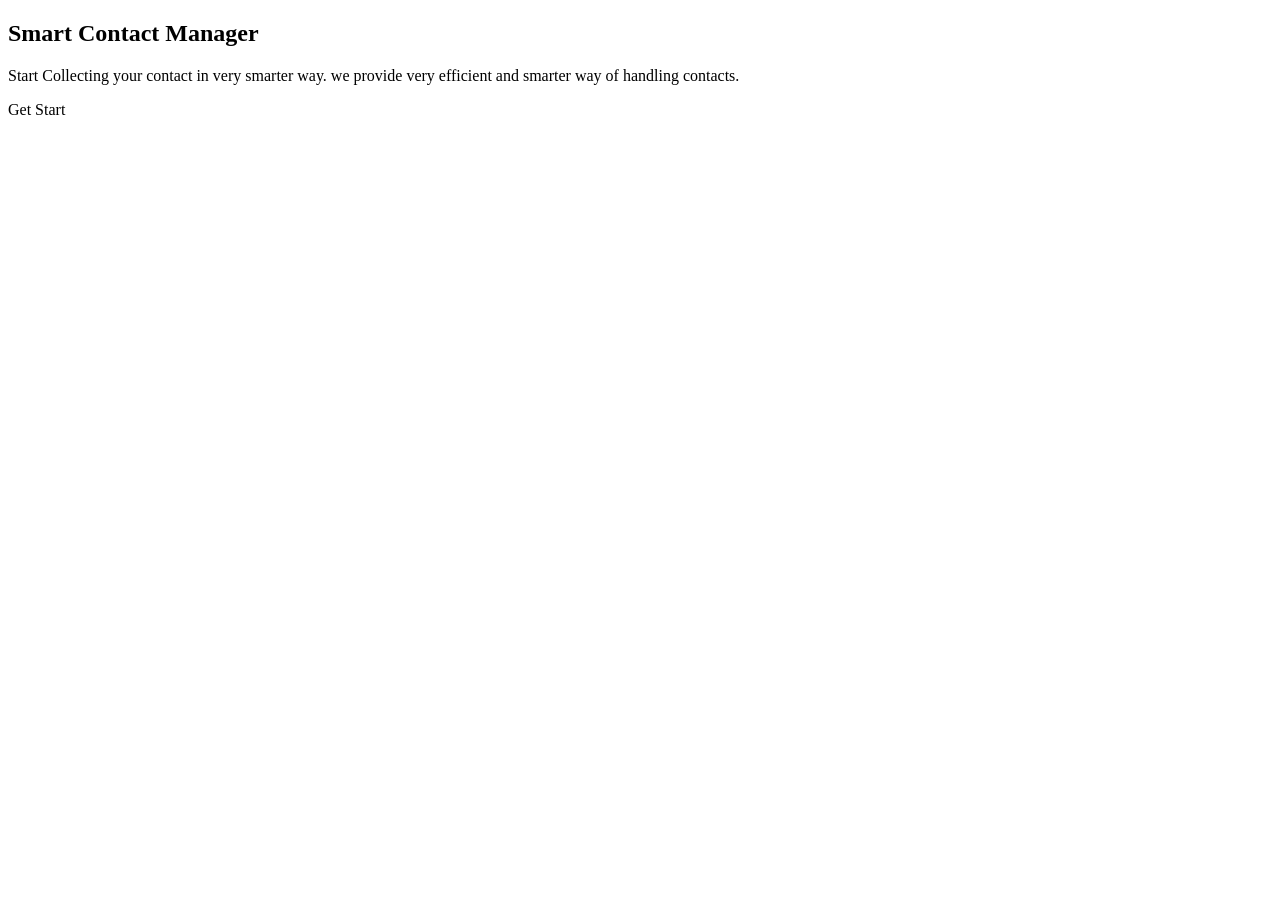
<file: src/main/resources/templates/home.html>
<!doctype html>
<html lang="en" xmlns:th="http://www.thymeleaf.org"
	th:replace="~{base::layout(~{::section})}">
<head>
<meta charset="UTF-8" />
<title>Home Page</title>
</head>
<body>
	<section
		class="banner d-flex justify-content-center align-items-center">
		<div class="text-center">
			<h1 class="font-weight-bold">Smart Contact Manager</h1>
			<p>
			Start Collecting your contact in very smarter way. we provide very efficient
			and smarter way of handling contacts.
			</p>
			
			<a th:href="@{/user/profile}" class="btn bg-primary btn-lg text-white">Get Start</a>
			
		</div>
	</section>


</body>
</html>
</file>
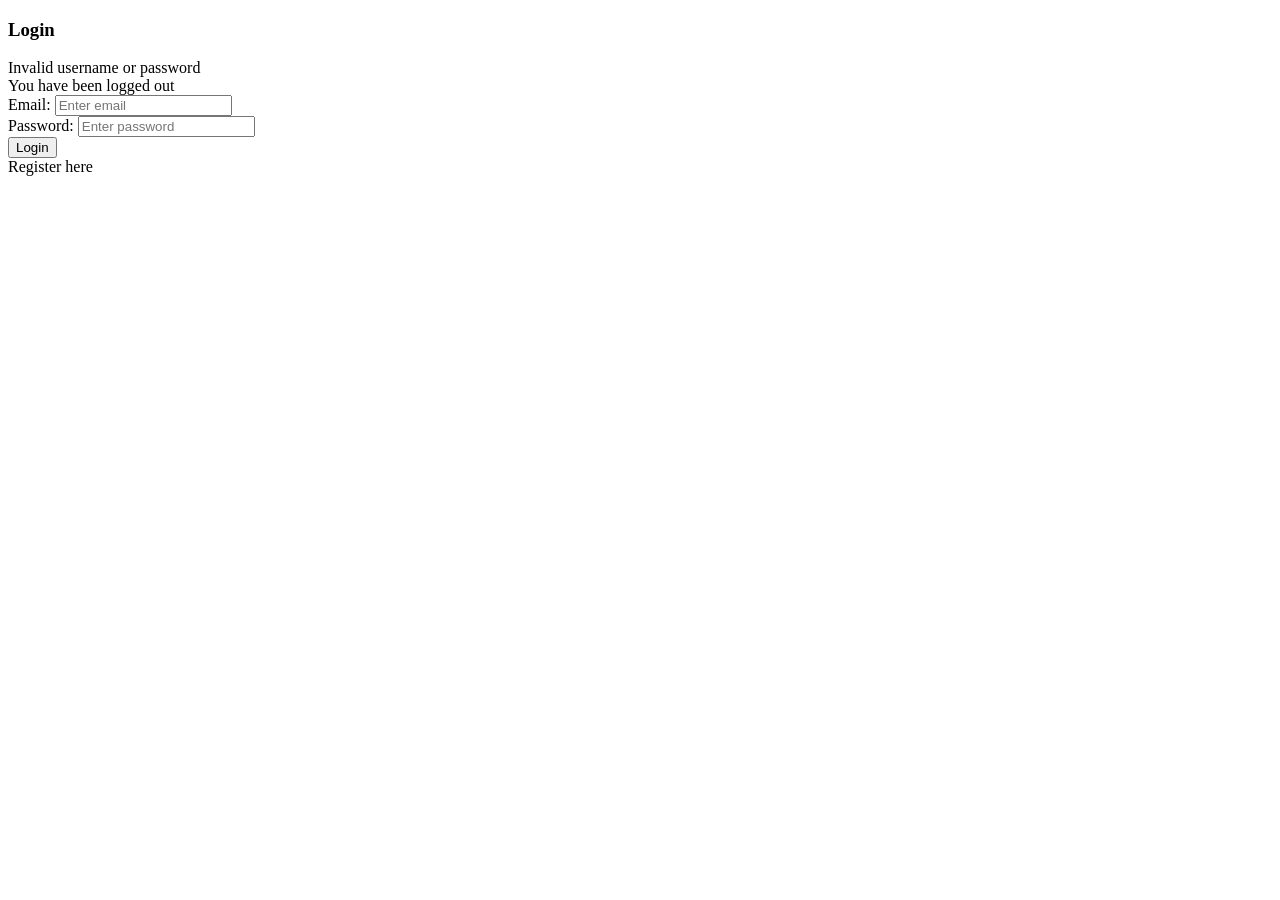
<file: src/main/resources/templates/login.html>
<!doctype html>
<html lang="en" xmlns:th="http://www.thymeleaf.org"
      th:replace="~{base::layout(~{::section})}">


<head>
    <meta charset="UTF-8" />
    <title>Login Page</title>
</head>

<body>
<section>

    <div id="login">
        <div class="container">

            <div class="row justify-content-center align-items-center">
                <div class="col-md-6">

                    <div class="col-md-12">

                        <form class="form" th:action="@{/dologin}" method="post">

                            <h3 class="text-center text-info">Login</h3>

                            <!-- ERROR -->
                            <div th:if="${param.error}"
                                 class="alert alert-danger">
                                Invalid username or password
                            </div>

                            <!-- LOGOUT -->
                            <div th:if="${param.logout}"
                                 class="alert alert-success">
                                You have been logged out
                            </div>

                            <!-- USERNAME -->
                            <div class="form-group">
                                <label class="text-info">Email:</label>
                                <input type="text" name="username"
                                       class="form-control"
                                       placeholder="Enter email">
                            </div>

                            <!-- PASSWORD -->
                            <div class="form-group">
                                <label class="text-info">Password:</label>
                                <input type="password" name="password"
                                       class="form-control"
                                       placeholder="Enter password">
                            </div>

                            <div class="text-center">
                                <input type="submit"
                                       class="btn btn-info"
                                       value="Login">
                            </div>

                            <div class="text-right mt-2">
                                <a th:href="@{/signup}" class="text-info">
                                    Register here
                                </a>
                            </div>

                        </form>

                    </div>

                </div>
            </div>

        </div>
    </div>

</section>
</body>
</html>
</file>
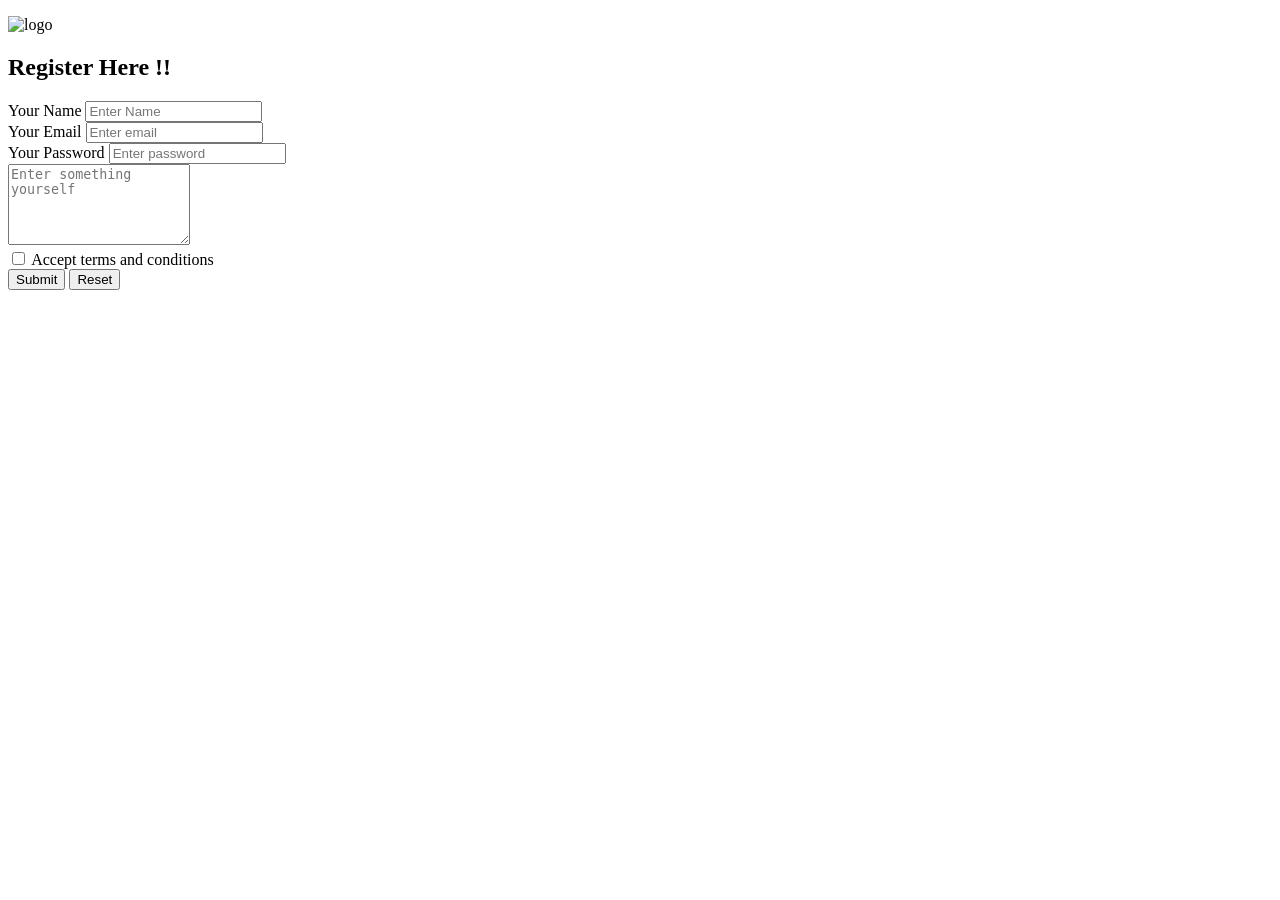
<file: src/main/resources/templates/signup.html>
<!doctype html>
<html lang="en" xmlns:th="http://www.thymeleaf.org"
	th:replace="~{base::layout(~{::section})}">
<head>
<meta charset="UTF-8" />
<title>Signup Page</title>
</head>
<body>
	<section>

		<div class="container">
			<div class="row">
				<div class="col-md-6 offset-md-3">

					<div class="my-card mt-2">
					
					    <div th:if="${session.message}" th:classappend="${session.message.type}" class="alert" role="alert">
  								<p class="text-center" th:text="${session.message.content}"></p>
  								
  								<th:block th:text="${#session.removeAttribute('message')}" ></th:block>
						</div>
					
					<div class="container text-center">
					
						<img style="width:70px" th:src="@{/img/images.png}" alt="logo"/>
					</div>
					
						<h1 class="text-center">Register Here !!</h1>

						<form action="" th:action="@{/do_register}" method="post" th:object="${user}">

							<!-- name fields -->
							
							<div  class="form-group">
								<label for="name_field" class="form-label">Your Name</label>
								 <input
								 name="name"
								  type="text" 
								  class="form-control"
								  th:classappend="${#fields.hasErrors('name') ?  'is-invalid':''}"
								  id="name_field"
								  placeholder="Enter Name"
								  required
								  th:value="${user.name}"
								   />
								   
								    <div class="invalid-feedback" th:each="e : ${#fields.errors('name')}" th:text="${e}">
     			
  									 </div>
								   
							</div>
							<!-- Email fields -->
							
							<div class="form-group">
								<label for="email_field" class="form-label">Your Email</label>
								 <input
								  type="email" 
								  name="email"
								  class="form-control"
								  id="email_field"
								  placeholder="Enter email"
								  required
								  th:value="${user.email}"
								  >
								   
							</div>
							<!-- Password fields -->
							
							<div class="form-group">
								<label for="password_field" class="form-label">Your Password</label>
								 <input
								  type="password" 
								  name="password"
								  class="form-control"
								  id="password_field"
								  placeholder="Enter password"
								  required
								  >
								   
							</div>
							<!-- user about fields -->
							
							<div class="form-group">
								<textarea name="about" th:value="${user.about}" placeholder="Enter something yourself" rows="5" cols="" class="form-control"></textarea>
								   
							</div>
							
							<!-- Terms and condition agreement -->
							
							<div class="form-group form-check text-center">
							
								<input type="checkbox"
								name="agreement"
								class="form-check-input"
								id="agreement"
								 />
								 <label for="agreement">Accept terms and conditions</label>
								
							</div>
							
							<div class="container text-center">
								<button type="submit" class="btn bg-primary btn-block text-white"> Submit</button>
								<button type="reset" class="btn btn-warning btn-block"> Reset</button>
							</div>
							
							

						</form>


					</div>

				</div>
			</div>
		</div>

	</section>


</body>
</html>
</file>
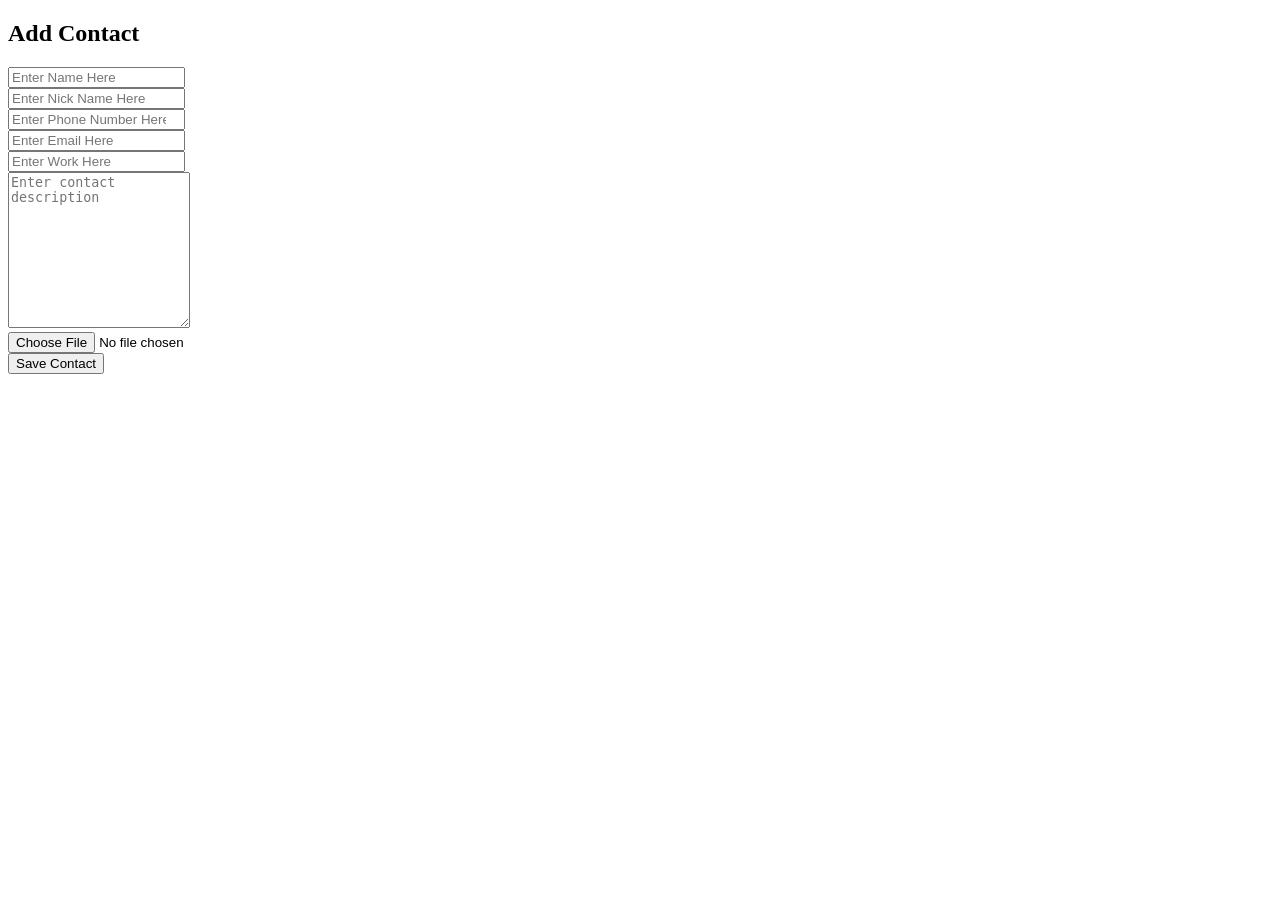
<file: src/main/resources/templates/normal/add_contact_form.html>
<!doctype html>
<html lang="en" xmlns:th="http://www.thymeleaf.org"
	th:replace="~{normal/Base::layout(~{::section})}">
<head>
<meta charset="UTF-8" />
<title>Add Contact</title>
</head>
<body>
	<section>

		<div class="card mr-3 mt-3 ml-3">

			<div class="card-body ">

				<h1 class="text-center ">Add Contact</h1>

				<div class="container-fluid mt-1">

					<div class="row">

						<div class="col-md-10 offset-md-1">

							<form action="#" th:object="${contact}"
								enctype="multipart/form-data" method="POST"
								th:action="@{/user/process-contact}" class="mt-2">
								
								<!-- First Name -->
								<div class="input-group">

									<div class="input-group-prepend">

										<div class="input-group-text">

											<i class="fa fa-plus"></i>

										</div>
									</div>

									<input required="required" type="text" id="firstName" name="name"
										placeholder="Enter Name Here" class="form-control" />
								</div>

								<!-- Second Name -->

								<div class="input-group mt-3">

									<div class="input-group-prepend">

										<div class="input-group-text">

											<i class="fas fa-user-alt"></i>

										</div>
									</div>

									<input required="required" type="text" id="secondName" name="secondName"
										placeholder="Enter Nick Name Here" class="form-control" />
								</div>

								<!-- Phone Field -->

								<div class="input-group mt-3">

									<div class="input-group-prepend">

										<div class="input-group-text">

											<i class="fa fa-phone"></i>

										</div>
									</div>

									<input required="required" type="number" id="phone" name="phone"
										placeholder="Enter Phone Number Here" class="form-control" />
								</div>

								<!-- Email Fields -->

								<div class="input-group mt-3">

									<div class="input-group-prepend">

										<div class="input-group-text">

											<i class="fas fa-at"></i>

										</div>
									</div>

									<input required="required" type="email" id="email" name="email"
										placeholder="Enter Email Here" class="form-control" />
								</div>

								<!-- Work Fields -->

								<div class="input-group mt-3">

									<div class="input-group-prepend">

										<div class="input-group-text">

											<i class="fa fa-briefcase"></i>

										</div>
									</div>

									<input required="required" type="text" id="work" name="work"
										placeholder="Enter Work Here" class="form-control" />
								</div>

								<!--Contact Description Fields -->

								<div class="form-group mt-3">

									<textarea name="description"
										placeholder="Enter contact description" id="mytextarea"
										rows="10" class="form-control"></textarea>

								</div>
								
								<!-- Contact image -->
								
								<div class="div custom-file">
								
									<input type="file" name="profileImage"/>
								</div>
								
								<div class="container text-center">
									
									<button class="btn btn-outline-primary">Save Contact</button>
									
								</div>


							</form>

						</div>

					</div>
				</div>

			</div>

		</div>

		<script src="https://cdn.tiny.cloud/1/no-api-key/tinymce/5/tinymce.min.js" referrerpolicy="origin"></script>
		
		
		<!-- Help tiny.cloud for textarea  -->
		<script>
      tinymce.init({
        selector: '#mytextarea'
      });
    </script>

	</section>


</body>
</html>
</file>
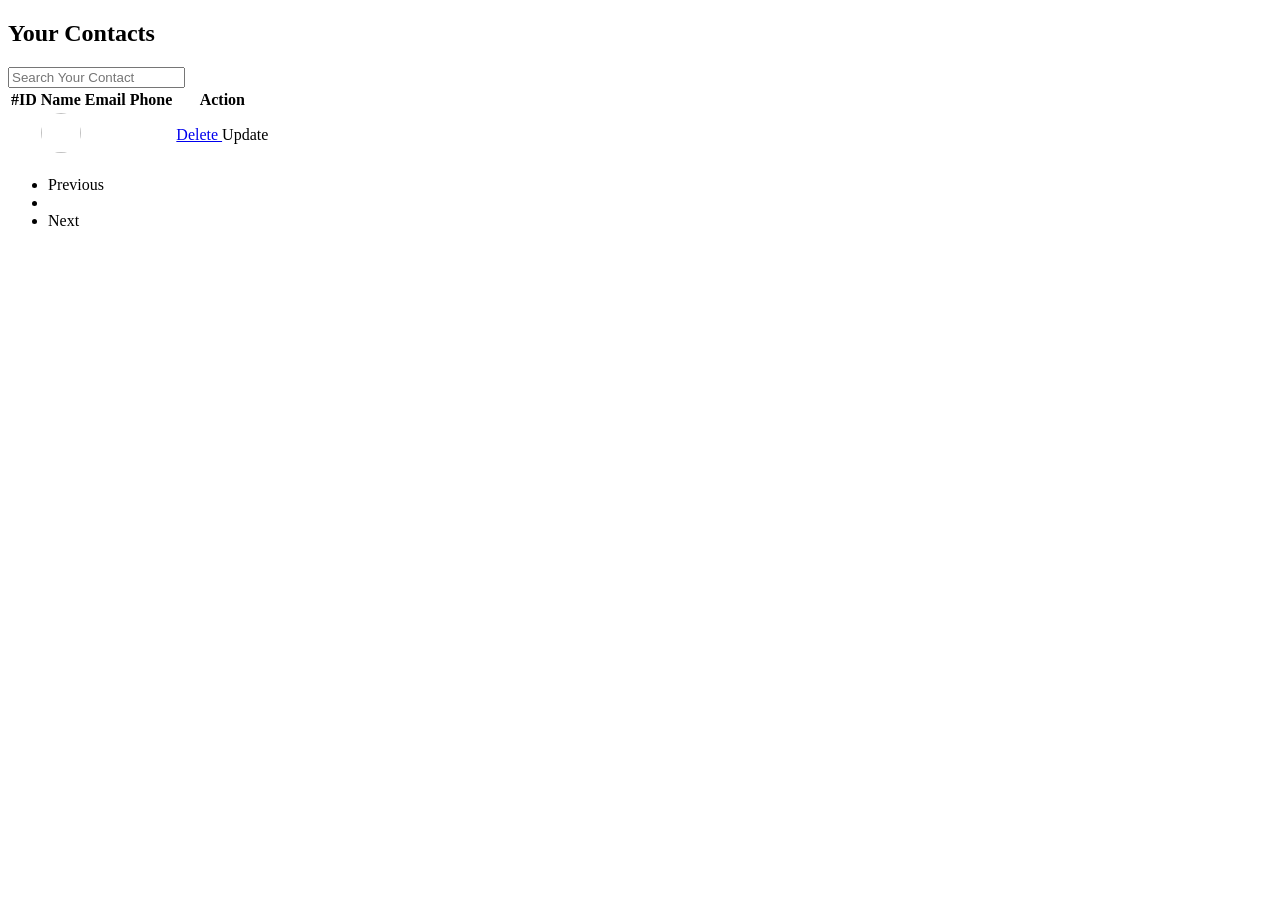
<file: src/main/resources/templates/normal/show_contacts.html>
<!doctype html>
<html lang="en" xmlns:th="http://www.thymeleaf.org"
th:replace="~{normal/Base::layout(~{::section})}">
<head>
<meta charset="UTF-8" />
<title>Show Contact</title>
</head>
<body>
<section>

	<div class="card mr-3 ml-3">

		<div class="card-body">

			<h1 class="text-center">Your Contacts</h1>

			<!-- SEARCH -->
			<div class="search-container my-3">

				<input onkeyup="search()" id="search-input"
					type="text"
					class="form-control"
					placeholder="Search Your Contact" />

				<div class="search-result mt-2"
					style="display:none;">
					<!-- JS results will come here -->
				</div>

			</div>

			<!-- TABLE -->
			<div class="table-responsive">
				<table class="table table-hover">

					<thead class="thead-light">
						<tr>
							<th>#ID</th>
							<th>Name</th>
							<th>Email</th>
							<th>Phone</th>
							<th>Action</th>
						</tr>
					</thead>

					<tbody>

						<tr th:each="c : ${contacts.content}">

							<!-- ID -->
							<th th:text="${'SCM-USER-' + c.cId}"></th>

							<!-- NAME + IMAGE -->
							<td>
								<img th:if="${c.image != null}"
									th:src="@{'/img/' + ${c.image}}"
									class="my_profie_picture"
									style="height:40px;width:40px;border-radius:50%;" />

								<span th:text="${c.name}"></span>
							</td>

							<!-- EMAIL -->
							<td>
								<a th:href="@{'/user/' + ${c.cId} + '/contact'}">
									<span th:text="${c.email}"></span>
								</a>
							</td>

							<!-- PHONE -->
							<td th:text="${c.phone}"></td>

							<!-- ACTION -->
							<td>

								<!-- DELETE -->
								<a href="#"
								   th:onclick="|deleteContact(${c.cId})|"
								   class="btn btn-danger btn-sm">
									Delete
								</a>

								<!-- UPDATE (FIXED) -->
								<a th:href="@{'/user/update-contact/' + ${c.cId}}"
								   class="btn btn-primary btn-sm mt-1">
									Update
								</a>

							</td>

						</tr>

					</tbody>

				</table>
			</div>

			<!-- PAGINATION -->
			<nav aria-label="Page navigation">

				<ul class="pagination">

					<li th:if="${currentPage > 0}" class="page-item">
						<a th:href="@{'/user/show-contacts/' + ${currentPage - 1}}"
						   class="page-link">Previous</a>
					</li>

					<li th:each="i : ${#numbers.sequence(1, totalPages)}"
						th:classappend="${currentPage == i-1 ? 'active' : ''}"
						class="page-item">

						<a th:href="@{'/user/show-contacts/' + ${i - 1}}"
						   class="page-link"
						   th:text="${i}"></a>

					</li>

					<li th:if="${currentPage + 1 < totalPages}"
						class="page-item">

						<a th:href="@{'/user/show-contacts/' + ${currentPage + 1}}"
						   class="page-link">Next</a>

					</li>

				</ul>

			</nav>

		</div>

	</div>

</section>
</body>
</html>
</file>
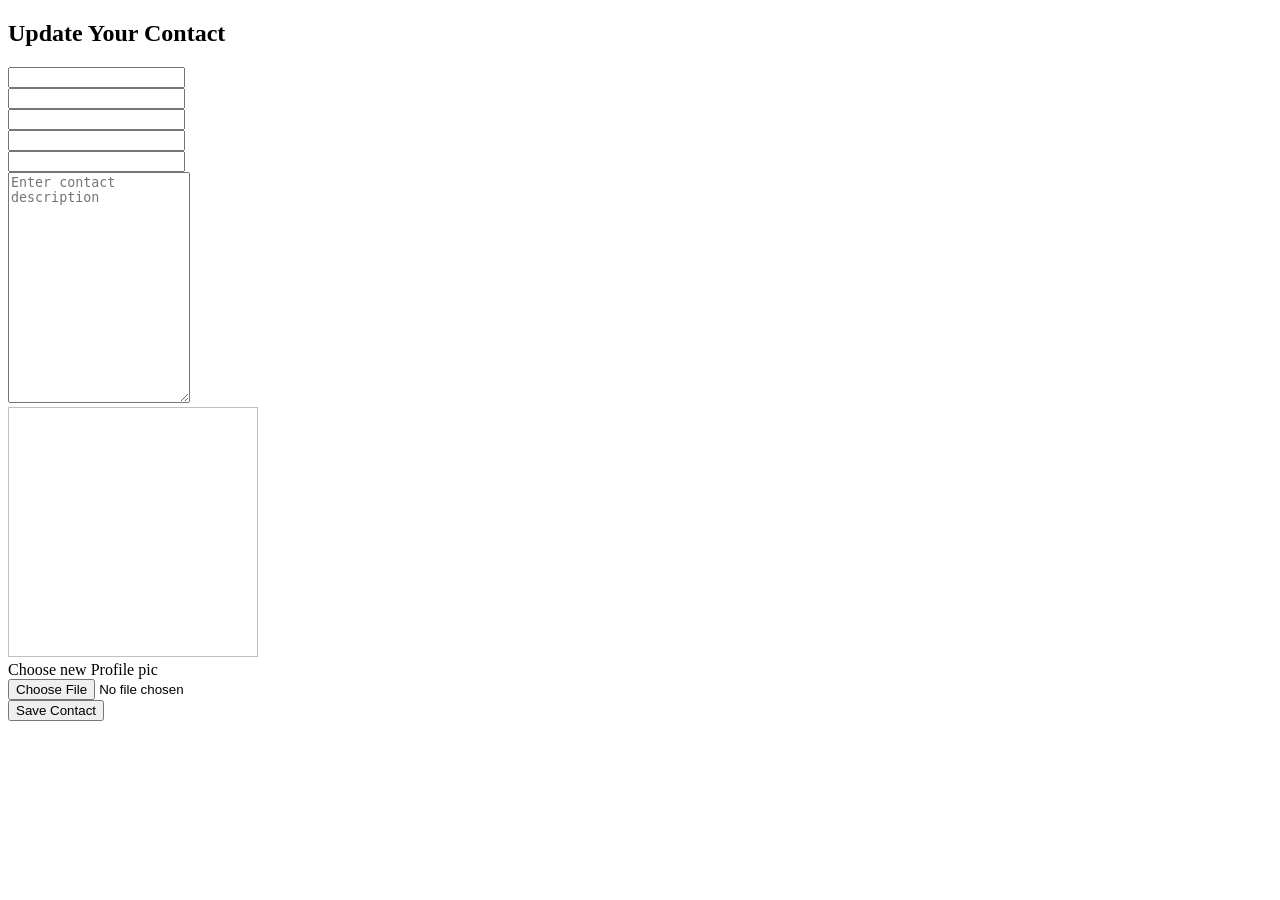
<file: src/main/resources/templates/normal/update_form.html>
<!doctype html>
<html lang="en" xmlns:th="http://www.thymeleaf.org"  th:replace="~{normal/Base::layout(~{::section})}">
<head>
	<meta charset="UTF-8" />
	<title>Dashboard Page</title>
</head>
<body>
	<section>
		<div class="card mr-3 mt-3 ml-3">

			<div class="card-body ">

				<h1 class="text-center ">Update Your Contact</h1>

				<div class="container-fluid mt-1">

					<div class="row">

						<div class="col-md-10 offset-md-1">

							<form action="#" th:object="${contact}"
								enctype="multipart/form-data" method="POST"
								th:action="@{/user/process-update}" class="mt-2">
								
								<input type="hidden" th:value="${contact.cId}" name="cId"/>
								
								<!-- First Name -->
								<div class="input-group">

									<div class="input-group-prepend">

										<div class="input-group-text">

											<i class="fa fa-plus"></i>

										</div>
									</div>

									<input required="required" type="text" id="firstName" name="name"
										th:value="${contact.name}" class="form-control" />
								</div>

								<!-- Second Name -->

								<div class="input-group mt-3">

									<div class="input-group-prepend">

										<div class="input-group-text">

											<i class="fas fa-user-alt"></i>

										</div>
									</div>

									<input required="required" type="text" id="secondName" name="secondName"
										th:value="${contact.secondName}"  class="form-control" />
								</div>

								<!-- Phone Field -->

								<div class="input-group mt-3">

									<div class="input-group-prepend">

										<div class="input-group-text">

											<i class="fa fa-phone"></i>

										</div>
									</div>

									<input required="required" type="number" id="phone" name="phone"
										th:value="${contact.phone}"  class="form-control" />
								</div>

								<!-- Email Fields -->

								<div class="input-group mt-3">

									<div class="input-group-prepend">

										<div class="input-group-text">

											<i class="fas fa-at"></i>

										</div>
									</div>

									<input required="required" type="email" id="email" name="email"
										th:value="${contact.email}"  class="form-control" />
								</div>

								<!-- Work Fields -->

								<div class="input-group mt-3">

									<div class="input-group-prepend">

										<div class="input-group-text">

											<i class="fa fa-briefcase"></i>

										</div>
									</div>

									<input required="required" type="text" id="work" name="work"
										th:value="${contact.work}"  class="form-control" />
								</div>

								<!--Contact Description Fields -->

								<div class="form-group mt-3">

									<textarea
										th:text="${contact.description}"
									    name="description" 
										placeholder="Enter contact description" id="mytextarea"
										rows="15" class="form-control"></textarea>

								</div>
								
								<!-- Contact image -->
								
								<div class="container text-center">
								
									<img class="img-fluid my_profie_picture" style="height:250px; width:250px;" th:src="@{'/img/'+${contact.image}}" alt="" />
								</div>
								
								<div class="text-secondary">Choose new Profile pic</div>
								
								<div class="div custom-file">
								
									<input type="file" name="profileImage"/>
								</div>
								
								<div class="container text-center">
									
									<button class="btn btn-outline-primary">Save Contact</button>
									
								</div>


							</form>

						</div>

					</div>
				</div>

			</div>

		</div>
		
		<script src="https://cdn.tiny.cloud/1/no-api-key/tinymce/5/tinymce.min.js" referrerpolicy="origin"></script>
		
		
		<!-- Help tiny.cloud for textarea  -->
		<script>
      tinymce.init({
        selector: '#mytextarea'
      });
    </script>
		
		
	</section>
	
	
</body>
</html>
</file>
